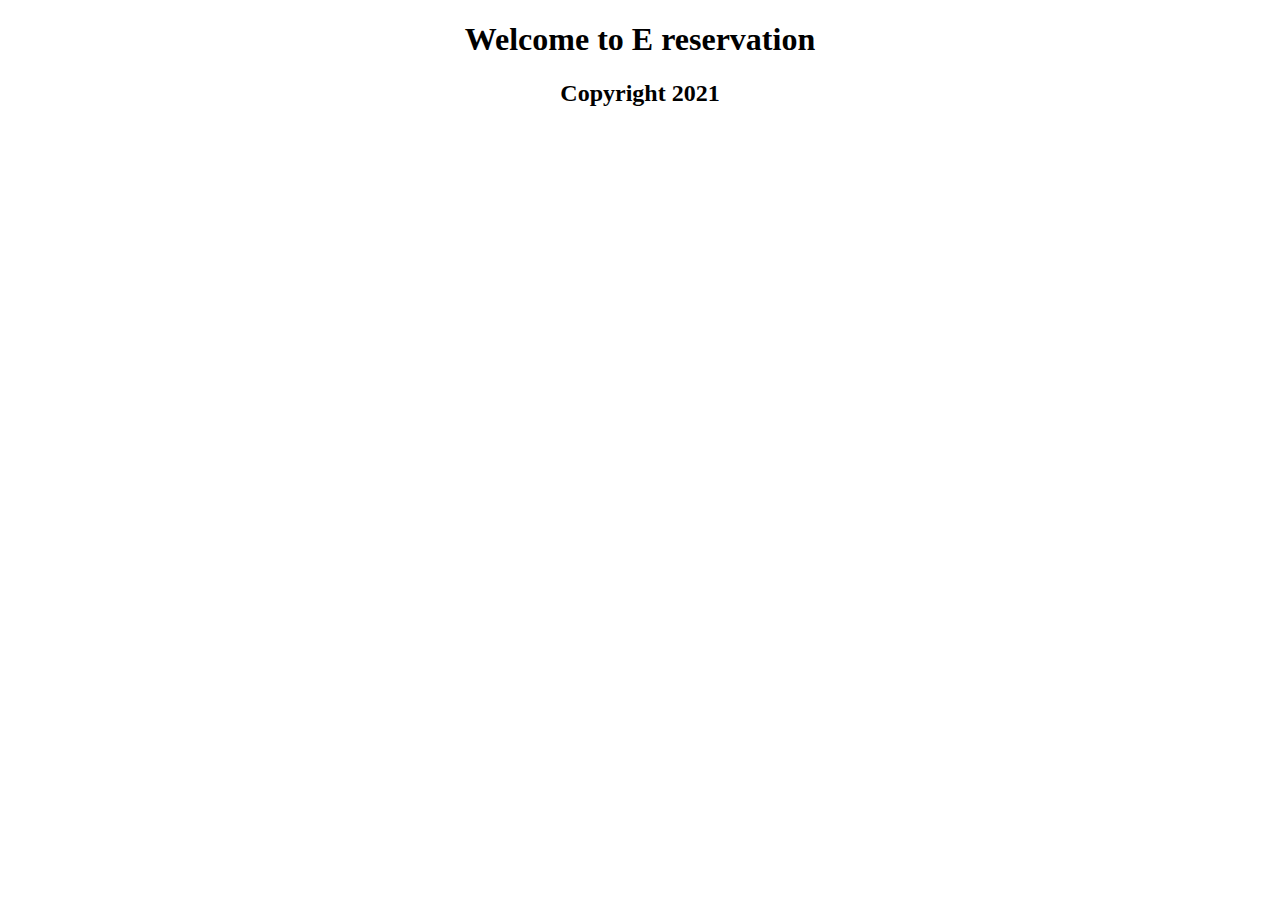
<file: src/main/resources/static/index.html>
<!DOCTYPE html>
<html lang="en">
<head>
    <meta charset="UTF-8">
    <title>E-reservation</title>
    <style>
        body {
            text-align: center;
        }
    </style>
</head>
<body>
    <h1>Welcome to E reservation</h1>
    <h2>Copyright 2021</h2>
</body>
</html>
</file>
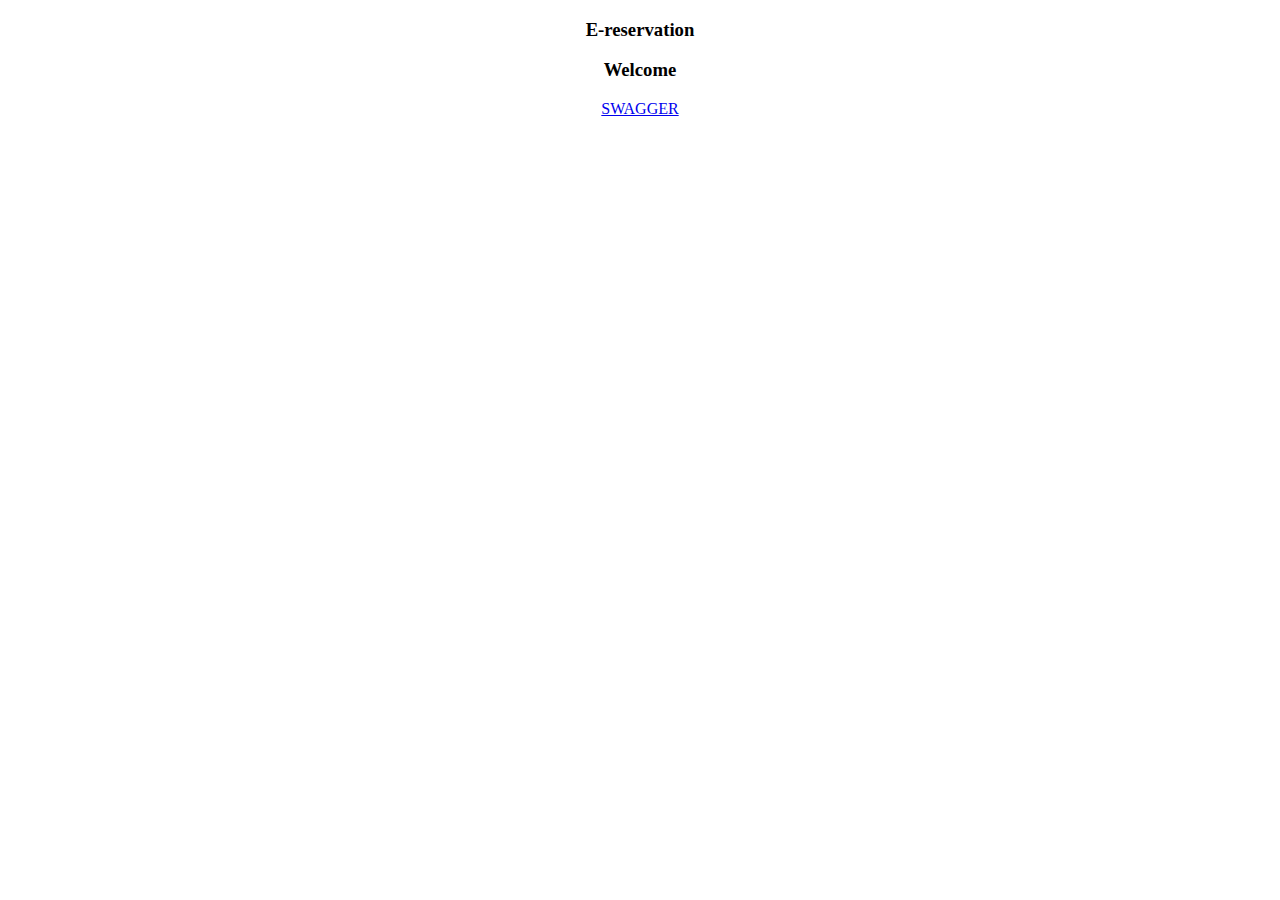
<file: src/main/resources/templates/home.html>
<!DOCTYPE html>
<html lang="en">
<head>
    <meta charset="UTF-8">
    <title>E-reservation</title>
</head>
<body>
    <div align="center">
        <h3>E-reservation</h3>
        <h3>Welcome</h3>
        <a href="/swagger-ui/index.html">SWAGGER</a>
    </div>
</body>
</html>
</file>
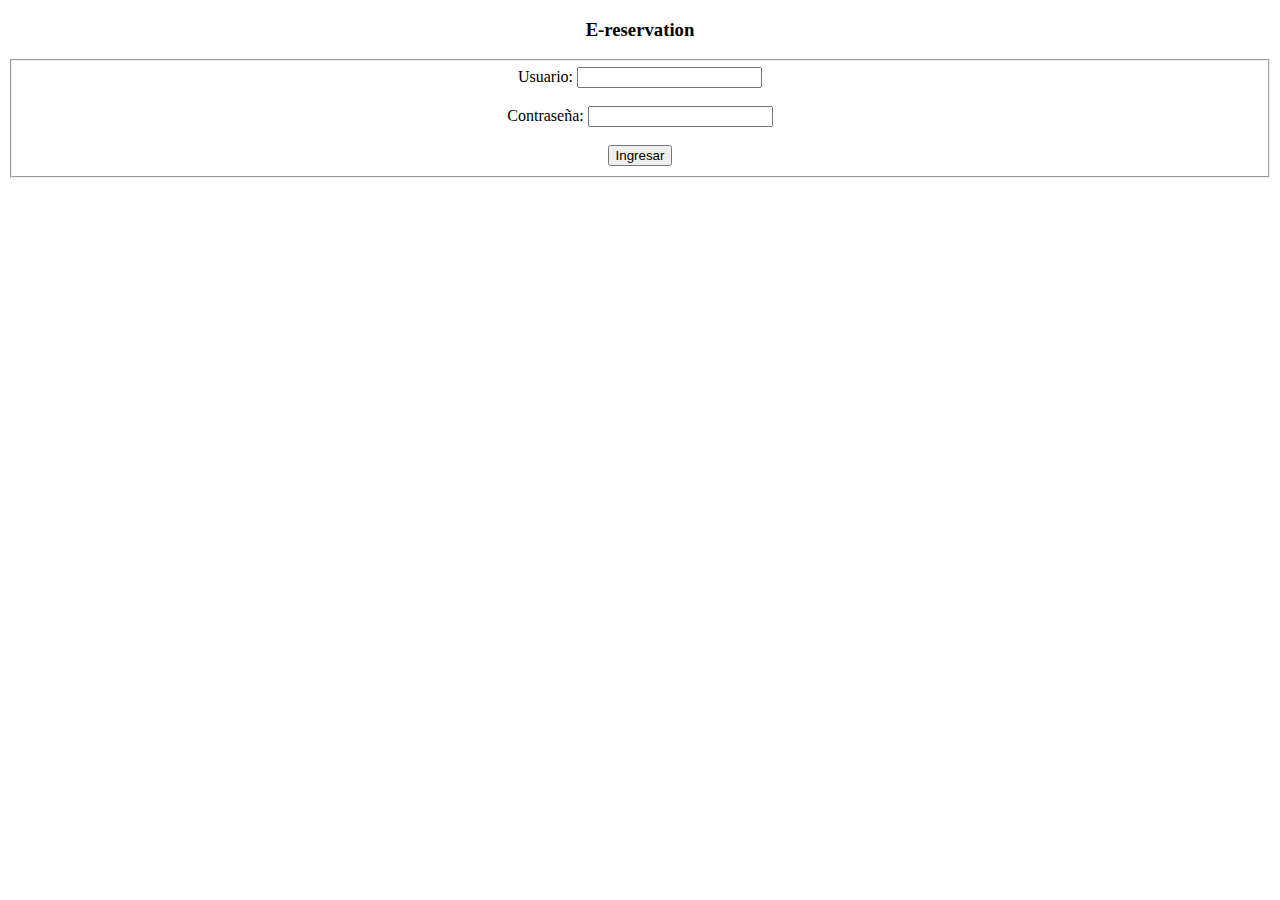
<file: src/main/resources/templates/login.html>
<!DOCTYPE html>
<html lang="en">
<head>
    <meta charset="UTF-8">
    <title>e-reservation</title>
</head>
<body>
    <div align="center">
        <h3>E-reservation</h3>
        <p th:if="${param.error}" th:text="${errorMsg}" class="error"></p>
        <form th:action="@{/app/login}" method="POST">
            <fieldset>
                <label class="etiqueta">Usuario:</label>
                <input type="text" name="username">
                <br>
                <br>
                <labe class="etiqueta">Contraseña:</labe>
                <input type="password" name="password">
                <br>
                <br>
                <button>Ingresar</button>
            </fieldset>
        </form>
    </div>
</body>
</html>
</file>
